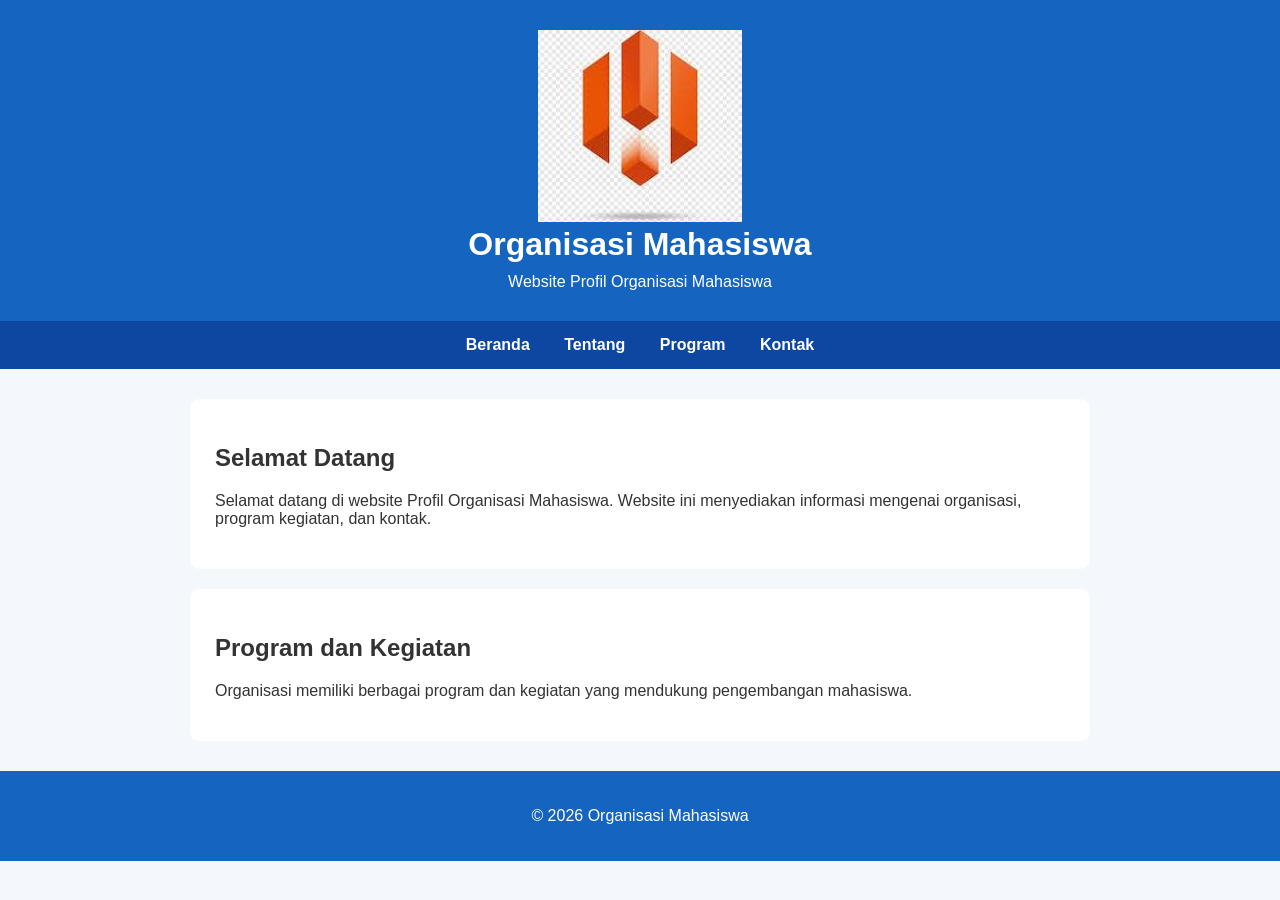
<file: index.html>
<!DOCTYPE html>
<html lang="id">
<head>
    <meta charset="UTF-8">
    <meta name="viewport" content="width=device-width, initial-scale=1.0">
    <title>Organisasi Mahasiswa</title>
    <link rel="stylesheet" href="assets/css/style.css">
    
</head>

<body class="home">

    <header>
        <img src="assets/images/logo.jpg" alt="logo">
        <h1>Organisasi Mahasiswa</h1>
        <p>Website Profil Organisasi Mahasiswa</p>
    </header>

    <nav>
        <a href="index.html">Beranda</a>
        <a href="pages/about.html">Tentang</a>
        <a href="pages/program.html">Program</a>
        <a href="pages/kontak.html">Kontak</a>
    </nav>

    <main>

        <section>
            <h2>Selamat Datang</h2>
            <p>
                Selamat datang di website Profil Organisasi Mahasiswa.
                Website ini menyediakan informasi mengenai organisasi,
                program kegiatan, dan kontak.
            </p>
        </section>

        <section>
            <h2>Program dan Kegiatan</h2>
            <p>
                Organisasi memiliki berbagai program dan kegiatan
                yang mendukung pengembangan mahasiswa.
            </p>
        </section>

    </main>

    <footer>
        <p>&copy; 2026 Organisasi Mahasiswa</p>
    </footer>

</body>
</html>
</file>
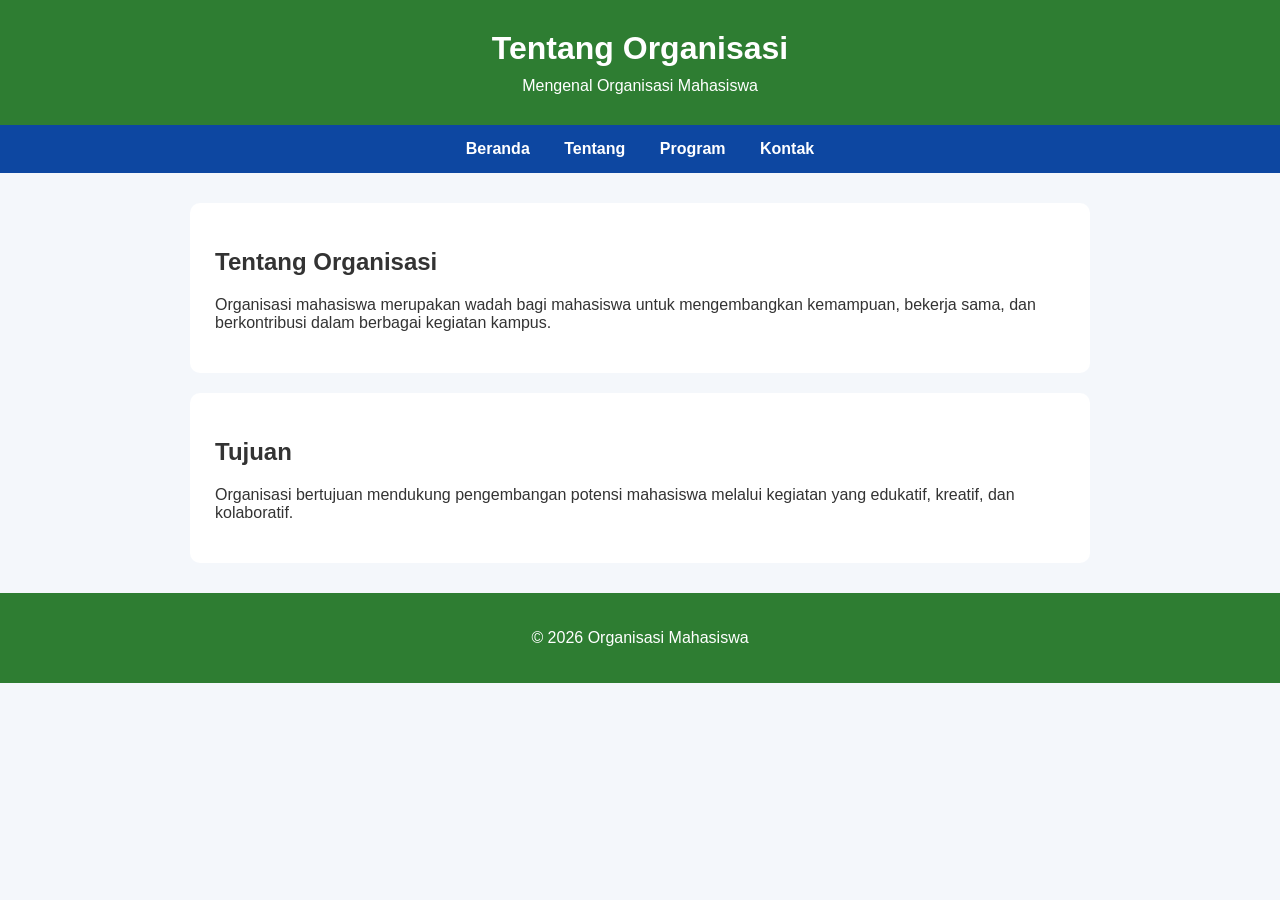
<file: pages/about.html>
<!DOCTYPE html>
<html lang="id">
<head>
    <meta charset="UTF-8">
    <meta name="viewport" content="width=device-width, initial-scale=1.0">
    <title>Tentang Organisasi</title>

    <link rel="stylesheet" href="../assets/css/style.css">
</head>

<body class="about">

    <header>
        <h1>Tentang Organisasi</h1>
        <p>Mengenal Organisasi Mahasiswa</p>
    </header>

    <nav>
        <a href="../index.html">Beranda</a>
        <a href="about.html">Tentang</a>
        <a href="program.html">Program</a>
        <a href="kontak.html">Kontak</a>
    </nav>

    <main>
        <section>
            <h2>Tentang Organisasi</h2>
            <p>
                Organisasi mahasiswa merupakan wadah bagi mahasiswa
                untuk mengembangkan kemampuan, bekerja sama, dan
                berkontribusi dalam berbagai kegiatan kampus.
            </p>
        </section>

        <section>
            <h2>Tujuan</h2>
            <p>
                Organisasi bertujuan mendukung pengembangan potensi
                mahasiswa melalui kegiatan yang edukatif, kreatif,
                dan kolaboratif.
            </p>
        </section>
    </main>

    <footer>
        <p>&copy; 2026 Organisasi Mahasiswa</p>
    </footer>

</body>
</html>
</file>
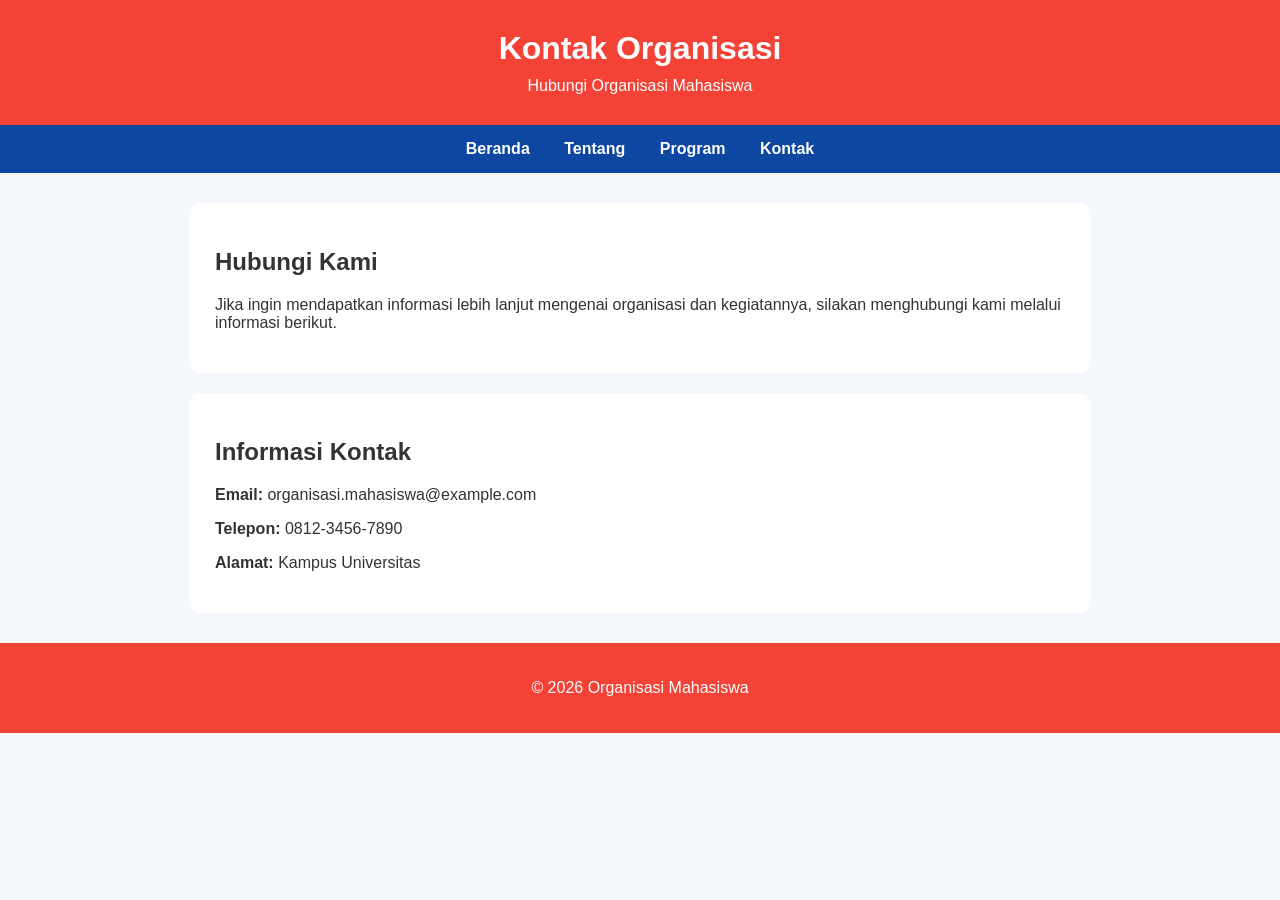
<file: pages/kontak.html>
<!DOCTYPE html>
<html lang="id">
<head>
    <meta charset="UTF-8">
    <meta name="viewport" content="width=device-width, initial-scale=1.0">
    <title>Kontak Organisasi</title>

    <link rel="stylesheet" href="../assets/css/style.css">
</head>

<body class="contact">

    <header>
        <h1>Kontak Organisasi</h1>
        <p>Hubungi Organisasi Mahasiswa</p>
    </header>

    <nav>
        <a href="../index.html">Beranda</a>
        <a href="about.html">Tentang</a>
        <a href="program.html">Program</a>
        <a href="kontak.html">Kontak</a>
    </nav>

    <main>

        <section>
            <h2>Hubungi Kami</h2>
            <p>
                Jika ingin mendapatkan informasi lebih lanjut
                mengenai organisasi dan kegiatannya, silakan
                menghubungi kami melalui informasi berikut.
            </p>
        </section>

        <section>
            <h2>Informasi Kontak</h2>
            <p><strong>Email:</strong> organisasi.mahasiswa@example.com</p>
            <p><strong>Telepon:</strong> 0812-3456-7890</p>
            <p><strong>Alamat:</strong> Kampus Universitas</p>
        </section>

    </main>

    <footer>
        <p>&copy; 2026 Organisasi Mahasiswa</p>
    </footer>

</body>
</html>
</file>
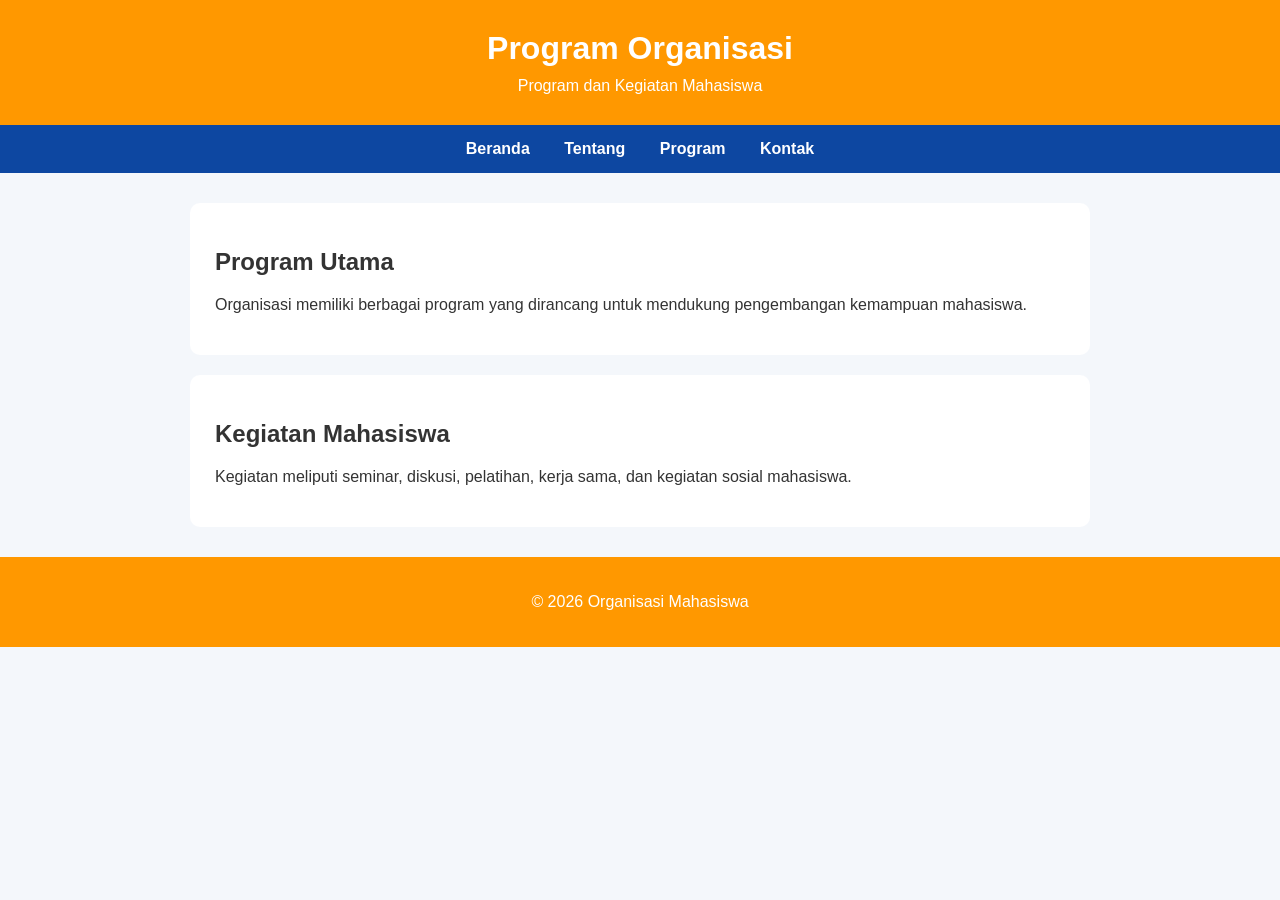
<file: pages/program.html>
<!DOCTYPE html>
<html lang="id">
<head>
    <meta charset="UTF-8">
    <meta name="viewport" content="width=device-width, initial-scale=1.0">
    <title>Program Organisasi</title>

    <link rel="stylesheet" href="../assets/css/style.css">
</head>

<body class="program">

    <header>
        <h1>Program Organisasi</h1>
        <p>Program dan Kegiatan Mahasiswa</p>
    </header>

    <nav>
        <a href="../index.html">Beranda</a>
        <a href="about.html">Tentang</a>
        <a href="program.html">Program</a>
        <a href="kontak.html">Kontak</a>
    </nav>

    <main>

        <section>
            <h2>Program Utama</h2>
            <p>
                Organisasi memiliki berbagai program yang dirancang
                untuk mendukung pengembangan kemampuan mahasiswa.
            </p>
        </section>

        <section>
            <h2>Kegiatan Mahasiswa</h2>
            <p>
                Kegiatan meliputi seminar, diskusi, pelatihan,
                kerja sama, dan kegiatan sosial mahasiswa.
            </p>
        </section>

    </main>

    <footer >
        <p>&copy; 2026 Organisasi Mahasiswa</p>
    </footer>

</body>
</html>
</file>
<file: assets/css/style.css>
/* Pengaturan dasar */
body {
    margin: 0;
    font-family: Arial, sans-serif;
    background-color: #f4f7fb;
    color: #333;
}

/* Header */
header {
    background-color: #1565c0;
    color: white;
    text-align: center;
    padding: 30px 20px;
}

header h1 {
    margin: 0 0 10px;
}

header p {
    margin: 0;
}

/* Warna header berdasarkan halaman */
body.home header {
    background-color: #1565c0;
}

body.about header {
    background-color: #2e7d32;
}

body.program header {
    background-color: #ff9800;
}

body.contact header {
    background-color: #f44336;
}

/* Navigasi */
nav {
    background-color: #0d47a1;
    padding: 15px;
    text-align: center;
}

nav a {
    color: white;
    text-decoration: none;
    margin: 0 15px;
    font-weight: bold;
}

nav a:hover {
    text-decoration: underline;
}

/* Konten utama */
main {
    max-width: 900px;
    margin: 30px auto;
    padding: 0 20px;
}

section {
    background-color: white;
    padding: 25px;
    margin-bottom: 20px;
    border-radius: 10px;
}

/* Footer */
footer {
    background-color: #0d47a1;
    color: white;
    text-align: center;
    padding: 20px;
}
/* warna footer berdasarkan halaman */
body.home footer {
    background-color: #1565c0;
}

body.about footer {
    background-color: #2e7d32;
}

body.program footer {
    background-color: #ff9800;
}

body.contact footer {
    background-color: #f44336;
}
</file>
